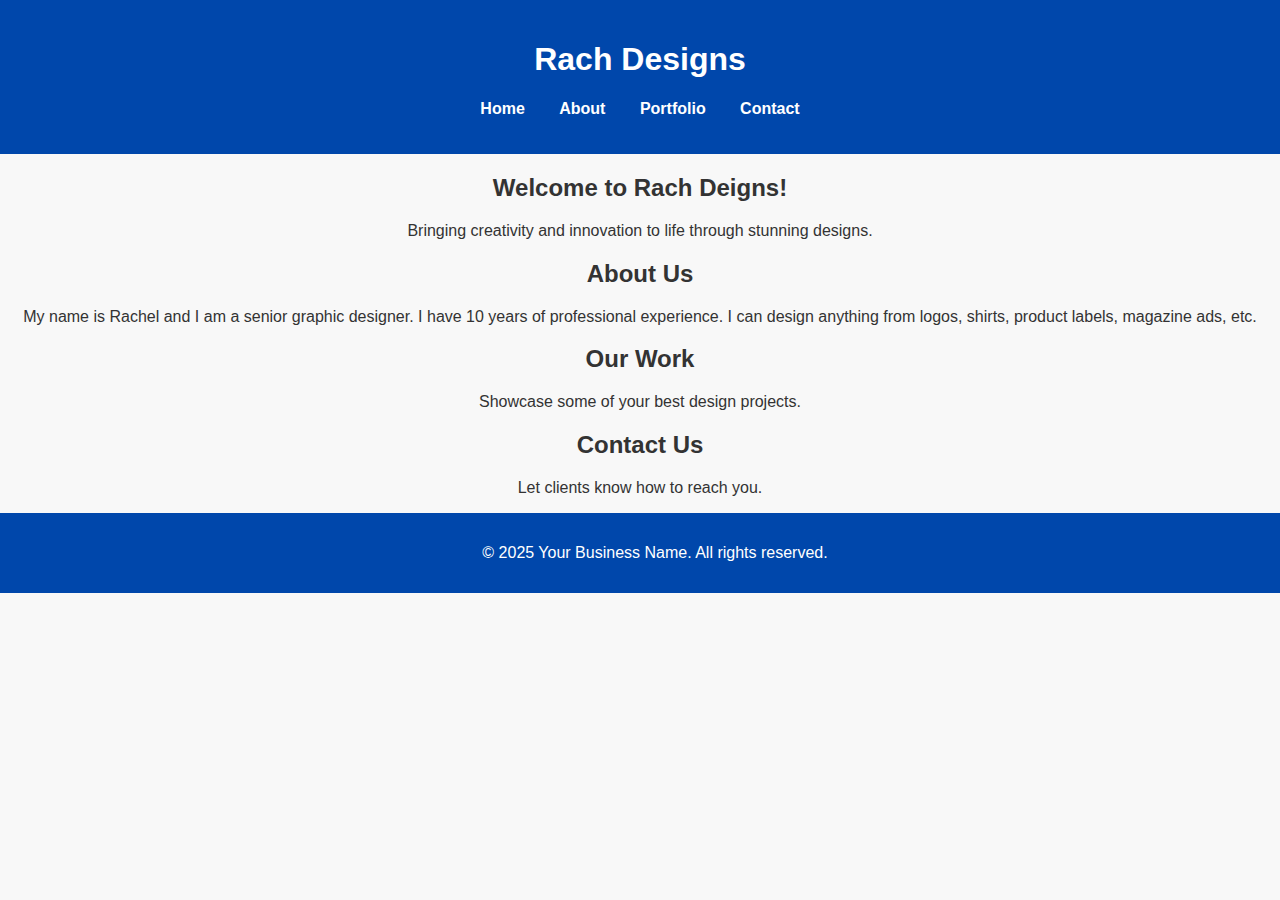
<file: index.html>
<!DOCTYPE html>
<html lang="en">
<link rel="stylesheet" href="styles.css">
    <meta charset="UTF-8">
    <meta name="viewport" content="width=device-width, initial-scale=1.0">
    <title>Your Business Name</title>
    <link rel="stylesheet" href="styles.css">
</head>
<body>
    <header>
        <h1>Rach Designs</h1>
        <nav>
            <ul>
                <li><a href="#home">Home</a></li>
                <li><a href="#about">About</a></li>
                <li><a href="#portfolio">Portfolio</a></li>
                <li><a href="#contact">Contact</a></li>
            </ul>
        </nav>
    </header>

    <section id="home">
        <h2>Welcome to Rach Deigns!</h2>
        <p>Bringing creativity and innovation to life through stunning designs.</p>
    </section>

    <section id="about">
        <h2>About Us</h2>
        <p>My name is Rachel and I am a senior graphic designer. I have 10 years of professional experience. I can design anything from logos, shirts, product labels, magazine ads, etc. </p>
    </section>

    <section id="portfolio">
        <h2>Our Work</h2>
        <p>Showcase some of your best design projects.</p>
    </section>

    <section id="contact">
        <h2>Contact Us</h2>
        <p>Let clients know how to reach you.</p>
    </section>

    <footer>
        <p>&copy; 2025 Your Business Name. All rights reserved.</p>
    </footer>
</body>
</file>
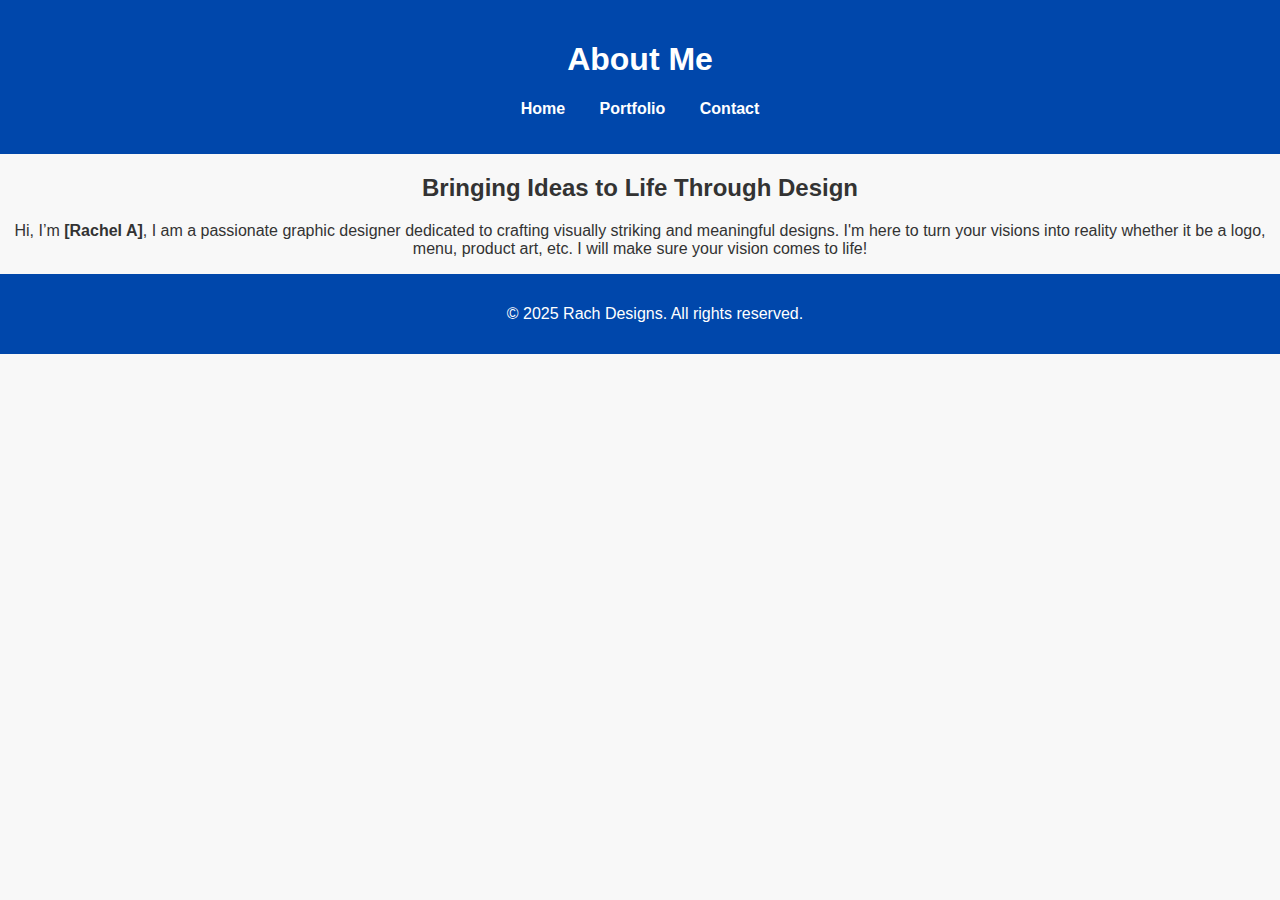
<file: about.html>
<!DOCTYPE html>
<html lang="en">
<head>
    <meta charset="UTF-8">
    <meta name="viewport" content="width=device-width, initial-scale=1.0">
    <title>About Me</title>
    <link rel="stylesheet" href="styles.css">
</head>
<body>
    <header>
        <h1>About Me</h1>
        <nav>
            <ul>
                <li><a href="index.html">Home</a></li>
                <li><a href="portfolio.html">Portfolio</a></li>
                <li><a href="contact.html">Contact</a></li>
            </ul>
        </nav>
    </header>

    <section>
        <h2>Bringing Ideas to Life Through Design</h2>
        <p>Hi, I’m <strong>[Rachel A]</strong>, I am a passionate graphic designer dedicated to crafting visually striking and meaningful designs. I'm here to turn your visions into reality whether it be a logo, menu, product art, etc. I will make sure your vision comes to life!</p>
    </section>

    <footer>
        <p>&copy; 2025 Rach Designs. All rights reserved.</p>
    </footer>
</body>
</html>
</file>
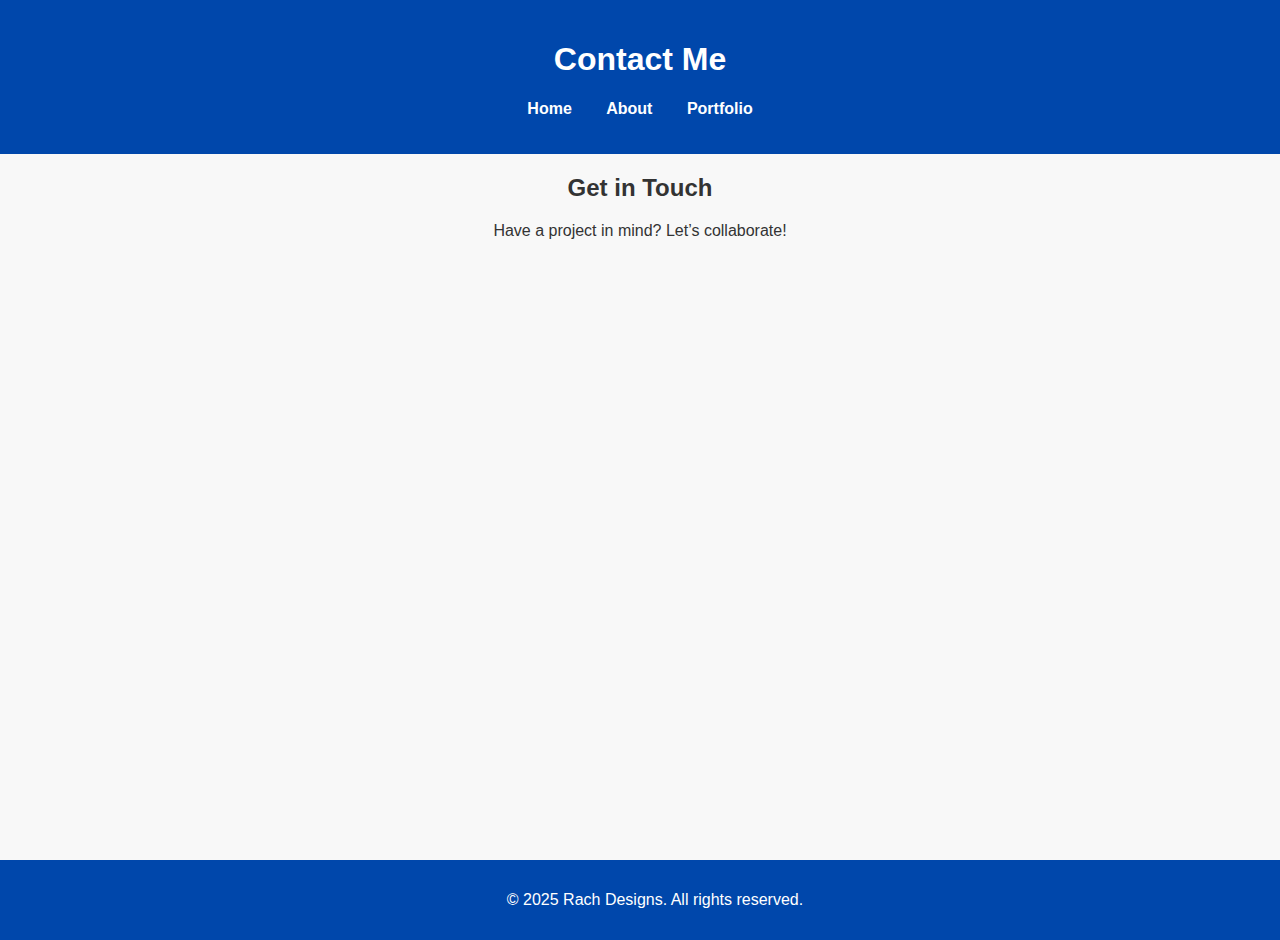
<file: contact.html>
<!DOCTYPE html>
<html lang="en">
<head>
    <meta charset="UTF-8">
    <meta name="viewport" content="width=device-width, initial-scale=1.0">
    <title>Contact</title>
    <link rel="stylesheet" href="styles.css">
</head>
<body>
    <header>
        <h1>Contact Me</h1>
        <nav>
            <ul>
                <li><a href="index.html">Home</a></li>
                <li><a href="about.html">About</a></li>
                <li><a href="portfolio.html">Portfolio</a></li>
            </ul>
        </nav>
    </header>

    <section class="contact-section">
        <h2>Get in Touch</h2>
        <p>Have a project in mind? Let’s collaborate!</p>

        <!-- Embedded Google Form -->
        <iframe src="https://docs.google.com/forms/d/1kcxH6IuZvVzkvO289wQl5TgANMevAV1YXYOFNN8l2Vs/viewform?embedded=true"
                width="100%" height="600" frameborder="0" marginheight="0" marginwidth="0">
            Loading...
        </iframe>
    </section>

    <footer>
        <p>&copy; 2025 Rach Designs. All rights reserved.</p>
    </footer>
</body>
</html>
</file>
<file: styles.css>
/* General Page Styling */
body {
    font-family: 'Poppins', sans-serif;
    background-color: #f8f8f8;
    color: #333;
    margin: 0;
    padding: 0;
    text-align: center;
    animation: fadeIn 1.5s ease-in-out;
}

/* Root Variables for Consistent Colors */
:root {
    --primary-color: #0047ab;
    --accent-color: #ff6600;
    --background-light: #ffffff;
}

/* Header Styling */
header {
    background-color: var(--primary-color);
    color: white;
    padding: 20px;
}

/* Navigation Styling */
nav ul {
    list-style: none;
    padding: 0;
}

nav ul li {
    display: inline;
    margin: 0 15px;
}

nav ul li a {
    color: white;
    text-decoration: none;
    font-weight: bold;
    transition: transform 0.3s ease-in-out;
}

nav ul li a:hover {
    transform: translateY(-3px);
    color: var(--accent-color);
}

/* Main Content Layout */
main {
    max-width: 900px;
    margin: 0 auto;
    padding: 40px;
}

/* Hero Section */
.hero {
    background: var(--background-light);
    padding: 50px;
    box-shadow: 0px 4px 8px rgba(0, 0, 0, 0.1);
    border-radius: 8px;
    animation: fadeIn 1.2s ease-in-out;
}

/* Call-to-Action Button */
.cta-button {
    display: inline-block;
    padding: 12px 20px;
    background-color: var(--accent-color);
    color: white;
    font-size: 18px;
    font-weight: bold;
    text-decoration: none;
    border-radius: 5px;
    transition: transform 0.3s ease-in-out, background-color 0.3s ease-in-out;
}

.cta-button:hover {
    transform: scale(1.1);
    background-color: #cc5200;
}

/* Footer Styling */
footer {
    background-color: var(--primary-color);
    color: white;
    padding: 15px;
    position: relative;
    bottom: 0;
    width: 100%;
}

/* Gallery Layout */
.gallery {
    display: grid;
    grid-template-columns: repeat(auto-fit, minmax(300px, 1fr));
    gap: 20px;
    margin-top: 20px;
}

.gallery img {
    width: 100%;
    border-radius: 8px;
    transition: transform 0.3s ease-in-out;
}

.gallery img:hover {
    transform: scale(1.05);
}

/* Smooth Page Animations */
@keyframes fadeIn {
    from {
        opacity: 0;
        transform: translateY(20px);
    }
    to {
        opacity: 1;
        transform: translateY(0);
    }
}
</file>
